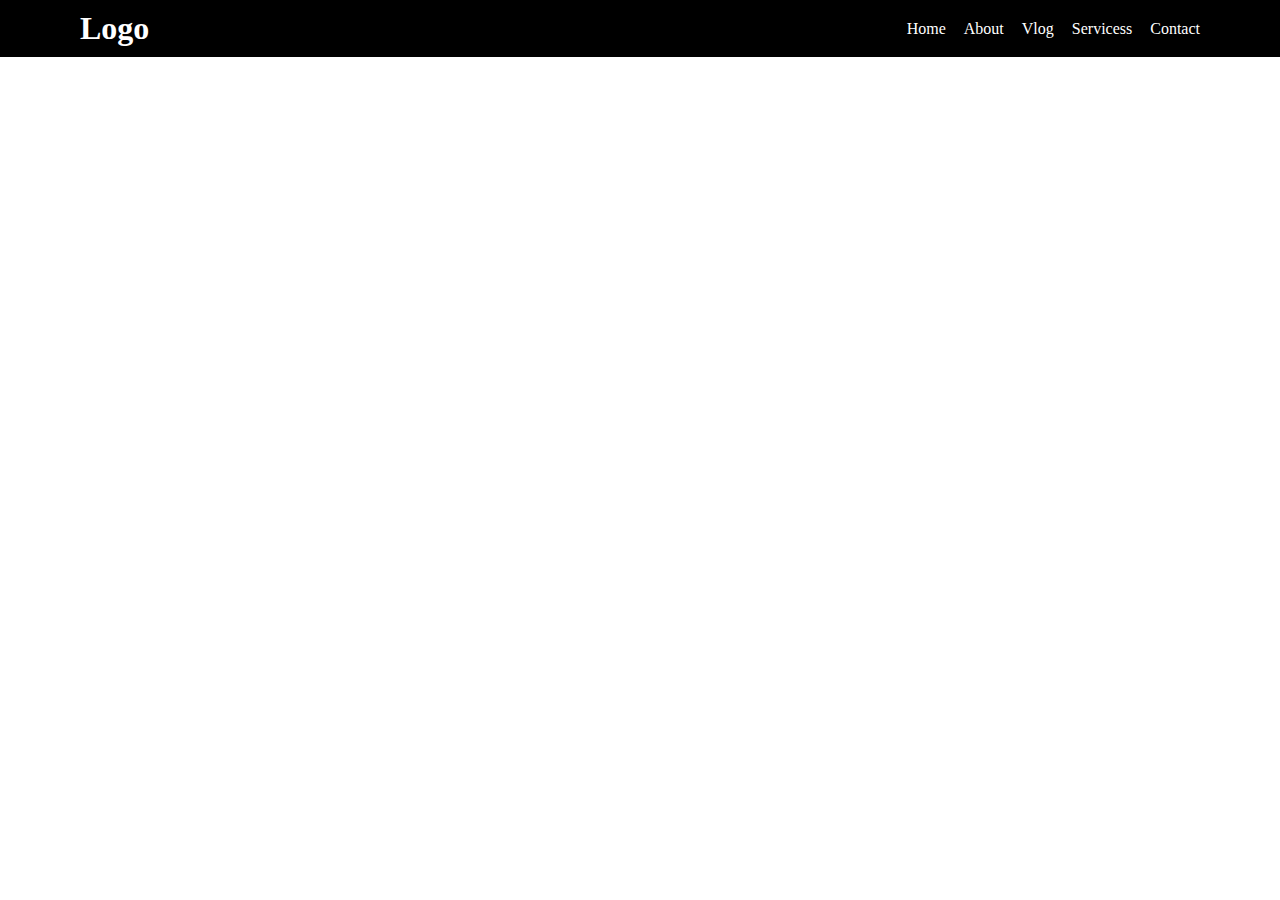
<file: js-navbar/index.html>
<!DOCTYPE html>
<html lang="en">
<head>
    <meta charset="UTF-8">
    <meta name="viewport" content="width=device-width, initial-scale=1.0">
    <!--========== css file ==========-->
    <link rel="stylesheet" href="./assets/CSS/style.css">
    <link rel="stylesheet" href="./assets/CSS/responsive.css">
    <!--========= font awesome ==========-->
    <link rel="stylesheet" href="https://cdnjs.cloudflare.com/ajax/libs/font-awesome/6.5.2/css/all.min.css" integrity="sha512-SnH5WK+bZxgPHs44uWIX+LLJAJ9/2PkPKZ5QiAj6Ta86w+fsb2TkcmfRyVX3pBnMFcV7oQPJkl9QevSCWr3W6A==" crossorigin="anonymous" referrerpolicy="no-referrer" />
    <title>Document</title>
</head>
<body>
    <!-- <nav>
        <div class="logo">
            <h1>Logo</h1>
        </div>
       <ul>
        <li>Home</li>
        <li>About</li>
        <li>Vlog</li>
        <li>Servicess</li>
        <li>Contact</li>
       </ul>
        <div class="nav-bar-icon">
            <span class="bar"></span>
            <span class="bar"></span>
            <span class="bar"></span>
        </div>
    </nav> -->

    <nav>
        <div class="logo">
            <h1>Logo</h1>
        </div>
       <ul>
        <li>Home</li>
        <li>About</li>
        <li>Vlog</li>
        <li>Servicess</li>
        <li>Contact</li>
       </ul>
        <div class="nav-bar-icon">
            <i id="bar" class="fa-solid fa-bars"></i>
        </div>
    </nav>
    <script src="./assets/JS/script.js"></script>
</body>
</html>
</file>
<file: js-navbar/assets/CSS/style.css>
*{
    padding: 0;
    margin: 0;
    box-sizing: border-box;
}

nav{
    background-color: black;
    color: #fff;
    display: flex;
    justify-content: space-between;
    align-items: center;
    padding: 10px 80px;
}
ul{
    display: flex;
    list-style: none;
    gap: 18px;
}
.nav-bar-icon{
    display: none;
}

/* .bar{
    display: block;
    background-color: #fff;
    width: 25px;
    height: 3px;
    margin: 5px auto;
} */















/* .bar{
    display: block;
    width: 25px;
    height: 3px;
    margin: 5px auto;
     color: #fff; 
    background-color: #fff;
} */
</file>
<file: js-navbar/assets/CSS/responsive.css>
@media screen and (min-width: 300px) and (max-width: 576px) {
.nav-bar-icon{
    display: block;
}
ul{
    position: fixed;
    left: -100%;
    top: 45px;
    flex-direction: column;
    text-align: center;
    width: 100%;
    height: 100%;
    background-color: black;
}
ul li{
    margin: 30px 0;
}
ul.active{
    left: 0;
}
/* .nav-bar-icon.active .bar:nth-child(2){
    opacity: 0;
}
.nav-bar-icon.active .bar:nth-child(1){
    transform: translateY(8px)rotate(45deg);
}
.nav-bar-icon.active .bar:nth-child(3){
    transform: translateY(-8px)rotate(-45deg);
}  */


/* ul{
    display: none;
}

.nav-bar-icon{
    display: block;
}
.showData{
    display: block;
    text-align: center;
    position: fixed;
    top: 40px;
    right: 1px;
    background-color: black;
    height: 100%;
    width: 100%;
    gap: 35px;
} */

}
</file>
